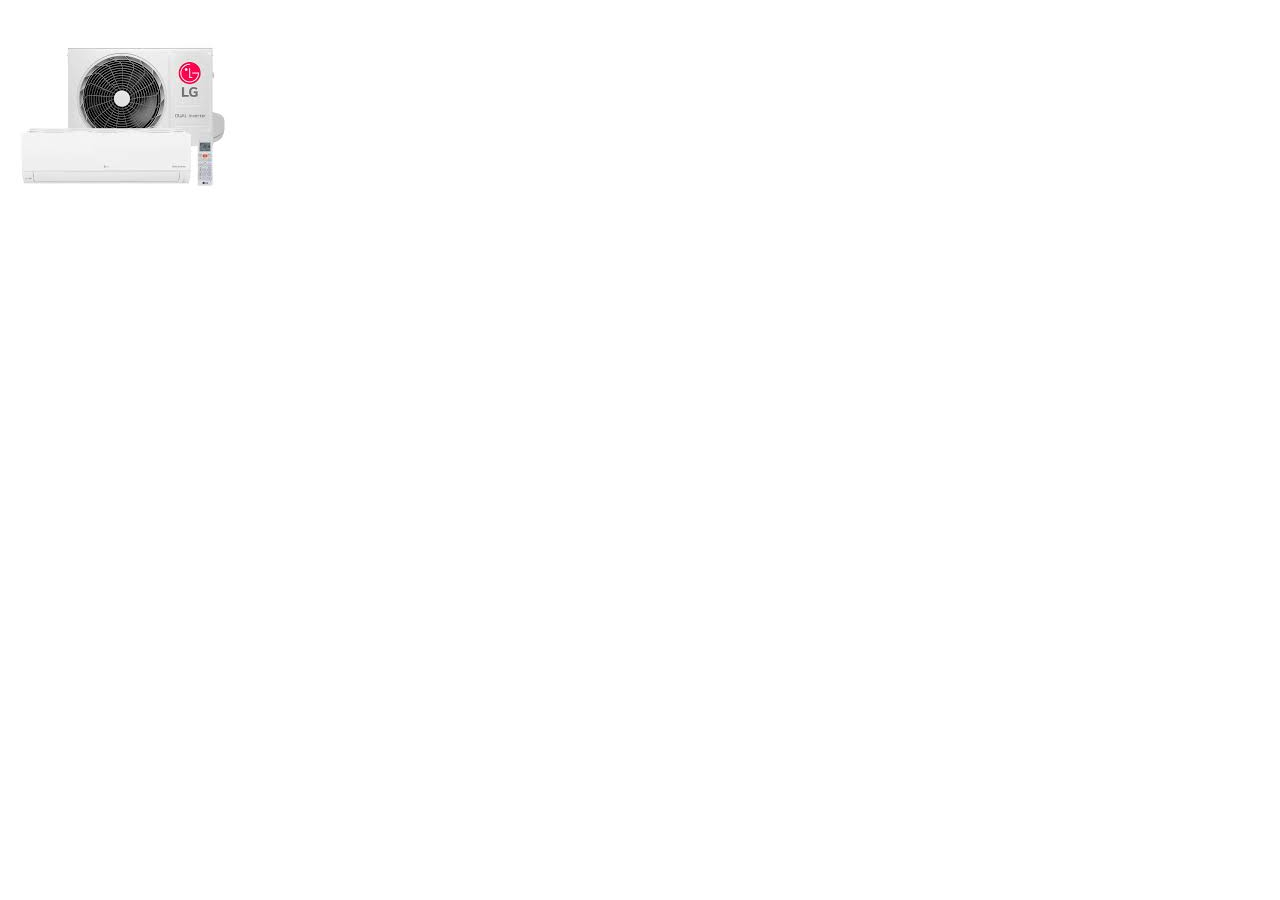
<file: index.html>
<!DOCTYPE html>
<html lang="en">
<head>
    <meta charset="UTF-8">
    <meta name="viewport" content="width=device-width, initial-scale=1.0">
    <title>Document</title>
   
</head>
<body>
    <img src="imagens/ar-condicionado.jpg" class="img">
</body>
</html>
</file>
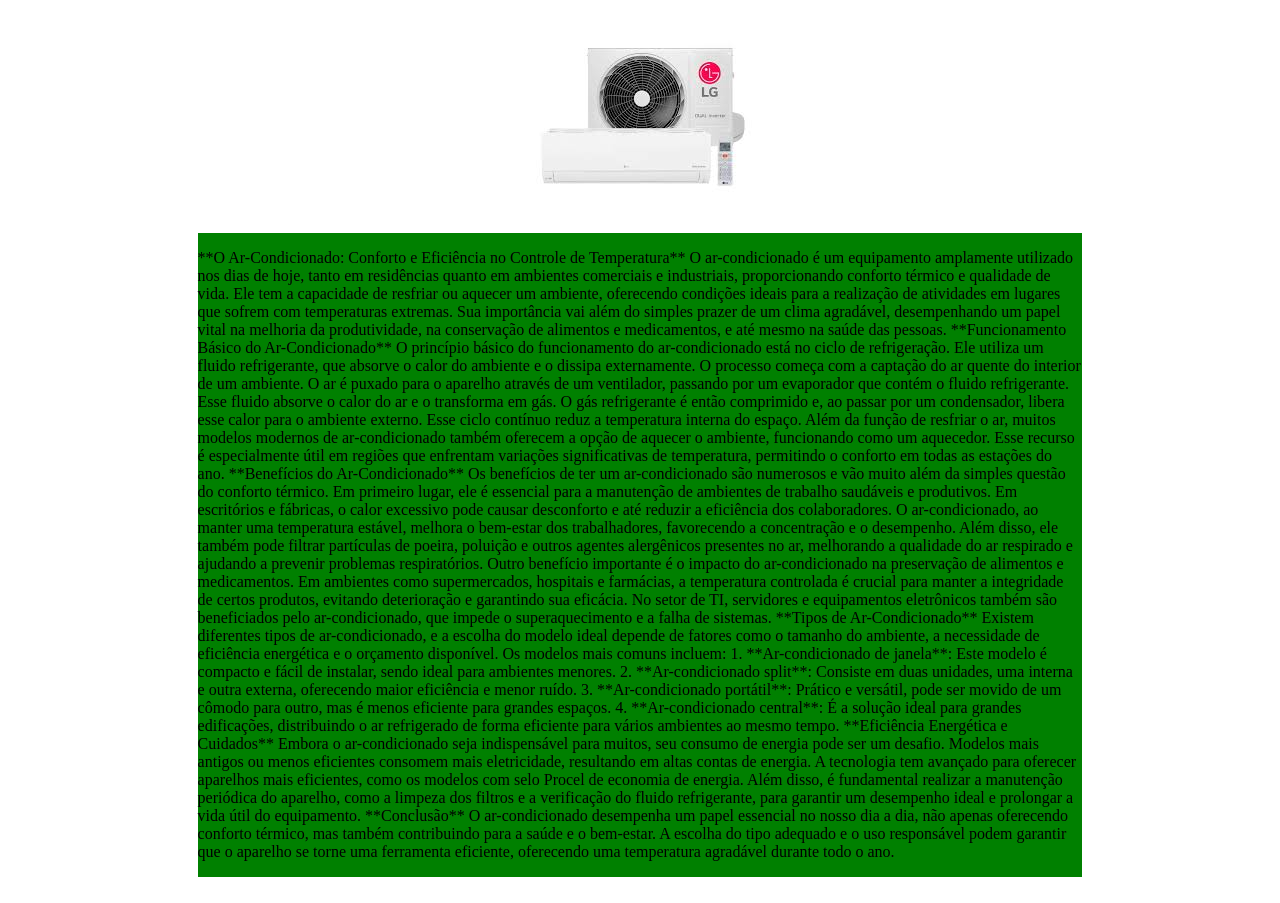
<file: Aula02/index.html>
<!DOCTYPE html>
<html lang="pt-br">
<head>
    <meta charset="UTF-8">
    <meta name="viewport" content="width=device-width, initial-scale=1.0">
    <title>Aula 12/02/2025</title>
    <link rel="stylesheet" href="style.css">
</head>
<body>
    <div class="img">
        <img src="imagens/ar-condicionado.jpg" >
      
    </div>
    <div class="caixa">
        <div class="texto">
         <p>


            **O Ar-Condicionado: Conforto e Eficiência no Controle de Temperatura**

            O ar-condicionado é um equipamento amplamente utilizado nos dias de hoje, tanto em residências quanto em ambientes comerciais e industriais, proporcionando conforto térmico e qualidade de vida. Ele tem a capacidade de resfriar ou aquecer um ambiente, oferecendo condições ideais para a realização de atividades em lugares que sofrem com temperaturas extremas. Sua importância vai além do simples prazer de um clima agradável, desempenhando um papel vital na melhoria da produtividade, na conservação de alimentos e medicamentos, e até mesmo na saúde das pessoas.

            **Funcionamento Básico do Ar-Condicionado**

            O princípio básico do funcionamento do ar-condicionado está no ciclo de refrigeração. Ele utiliza um fluido refrigerante, que absorve o calor do ambiente e o dissipa externamente. O processo começa com a captação do ar quente do interior de um ambiente. O ar é puxado para o aparelho através de um ventilador, passando por um evaporador que contém o fluido refrigerante. Esse fluido absorve o calor do ar e o transforma em gás. O gás refrigerante é então comprimido e, ao passar por um condensador, libera esse calor para o ambiente externo. Esse ciclo contínuo reduz a temperatura interna do espaço.

            Além da função de resfriar o ar, muitos modelos modernos de ar-condicionado também oferecem a opção de aquecer o ambiente, funcionando como um aquecedor. Esse recurso é especialmente útil em regiões que enfrentam variações significativas de temperatura, permitindo o conforto em todas as estações do ano.

            **Benefícios do Ar-Condicionado**

            Os benefícios de ter um ar-condicionado são numerosos e vão muito além da simples questão do conforto térmico. Em primeiro lugar, ele é essencial para a manutenção de ambientes de trabalho saudáveis e produtivos. Em escritórios e fábricas, o calor excessivo pode causar desconforto e até reduzir a eficiência dos colaboradores. O ar-condicionado, ao manter uma temperatura estável, melhora o bem-estar dos trabalhadores, favorecendo a concentração e o desempenho. Além disso, ele também pode filtrar partículas de poeira, poluição e outros agentes alergênicos presentes no ar, melhorando a qualidade do ar respirado e ajudando a prevenir problemas respiratórios.

            Outro benefício importante é o impacto do ar-condicionado na preservação de alimentos e medicamentos. Em ambientes como supermercados, hospitais e farmácias, a temperatura controlada é crucial para manter a integridade de certos produtos, evitando deterioração e garantindo sua eficácia. No setor de TI, servidores e equipamentos eletrônicos também são beneficiados pelo ar-condicionado, que impede o superaquecimento e a falha de sistemas.

            **Tipos de Ar-Condicionado**

            Existem diferentes tipos de ar-condicionado, e a escolha do modelo ideal depende de fatores como o tamanho do ambiente, a necessidade de eficiência energética e o orçamento disponível. Os modelos mais comuns incluem:

            1. **Ar-condicionado de janela**: Este modelo é compacto e fácil de instalar, sendo ideal para ambientes menores.
            2. **Ar-condicionado split**: Consiste em duas unidades, uma interna e outra externa, oferecendo maior eficiência e menor ruído.
            3. **Ar-condicionado portátil**: Prático e versátil, pode ser movido de um cômodo para outro, mas é menos eficiente para grandes espaços.
            4. **Ar-condicionado central**: É a solução ideal para grandes edificações, distribuindo o ar refrigerado de forma eficiente para vários ambientes ao mesmo tempo.

            **Eficiência Energética e Cuidados**

            Embora o ar-condicionado seja indispensável para muitos, seu consumo de energia pode ser um desafio. Modelos mais antigos ou menos eficientes consomem mais eletricidade, resultando em altas contas de energia. A tecnologia tem avançado para oferecer aparelhos mais eficientes, como os modelos com selo Procel de economia de energia. Além disso, é fundamental realizar a manutenção periódica do aparelho, como a limpeza dos filtros e a verificação do fluido refrigerante, para garantir um desempenho ideal e prolongar a vida útil do equipamento.

            **Conclusão**

            O ar-condicionado desempenha um papel essencial no nosso dia a dia, não apenas oferecendo conforto térmico, mas também contribuindo para a saúde e o bem-estar. A escolha do tipo adequado e o uso responsável podem garantir que o aparelho se torne uma ferramenta eficiente, oferecendo uma temperatura agradável durante todo o ano.

        </p>
        </div>       
    </div>       
    <br>
    <span></span> <!-- Não faz nada! -->
</body>
</html>
</file>
<file: Aula02/style.css>
/* @import url('https://fonts.googleapis.com/css2?family=Press+Start+2P&display=swap'); */
.img {
    display: flex; 
    /* align-items: center;*/
    justify-content: center;
} 
.texto {
    display: flex; 
    justify-content: center;
    background-color: green;
    width: 70%;
    /* font-family: "Press Start 2P", serif; */
    /* font-weight: 100; */
    /* font-style: normal; */
        }
.caixa {
    display: flex; 
    justify-content: center;                            
}
</file>
